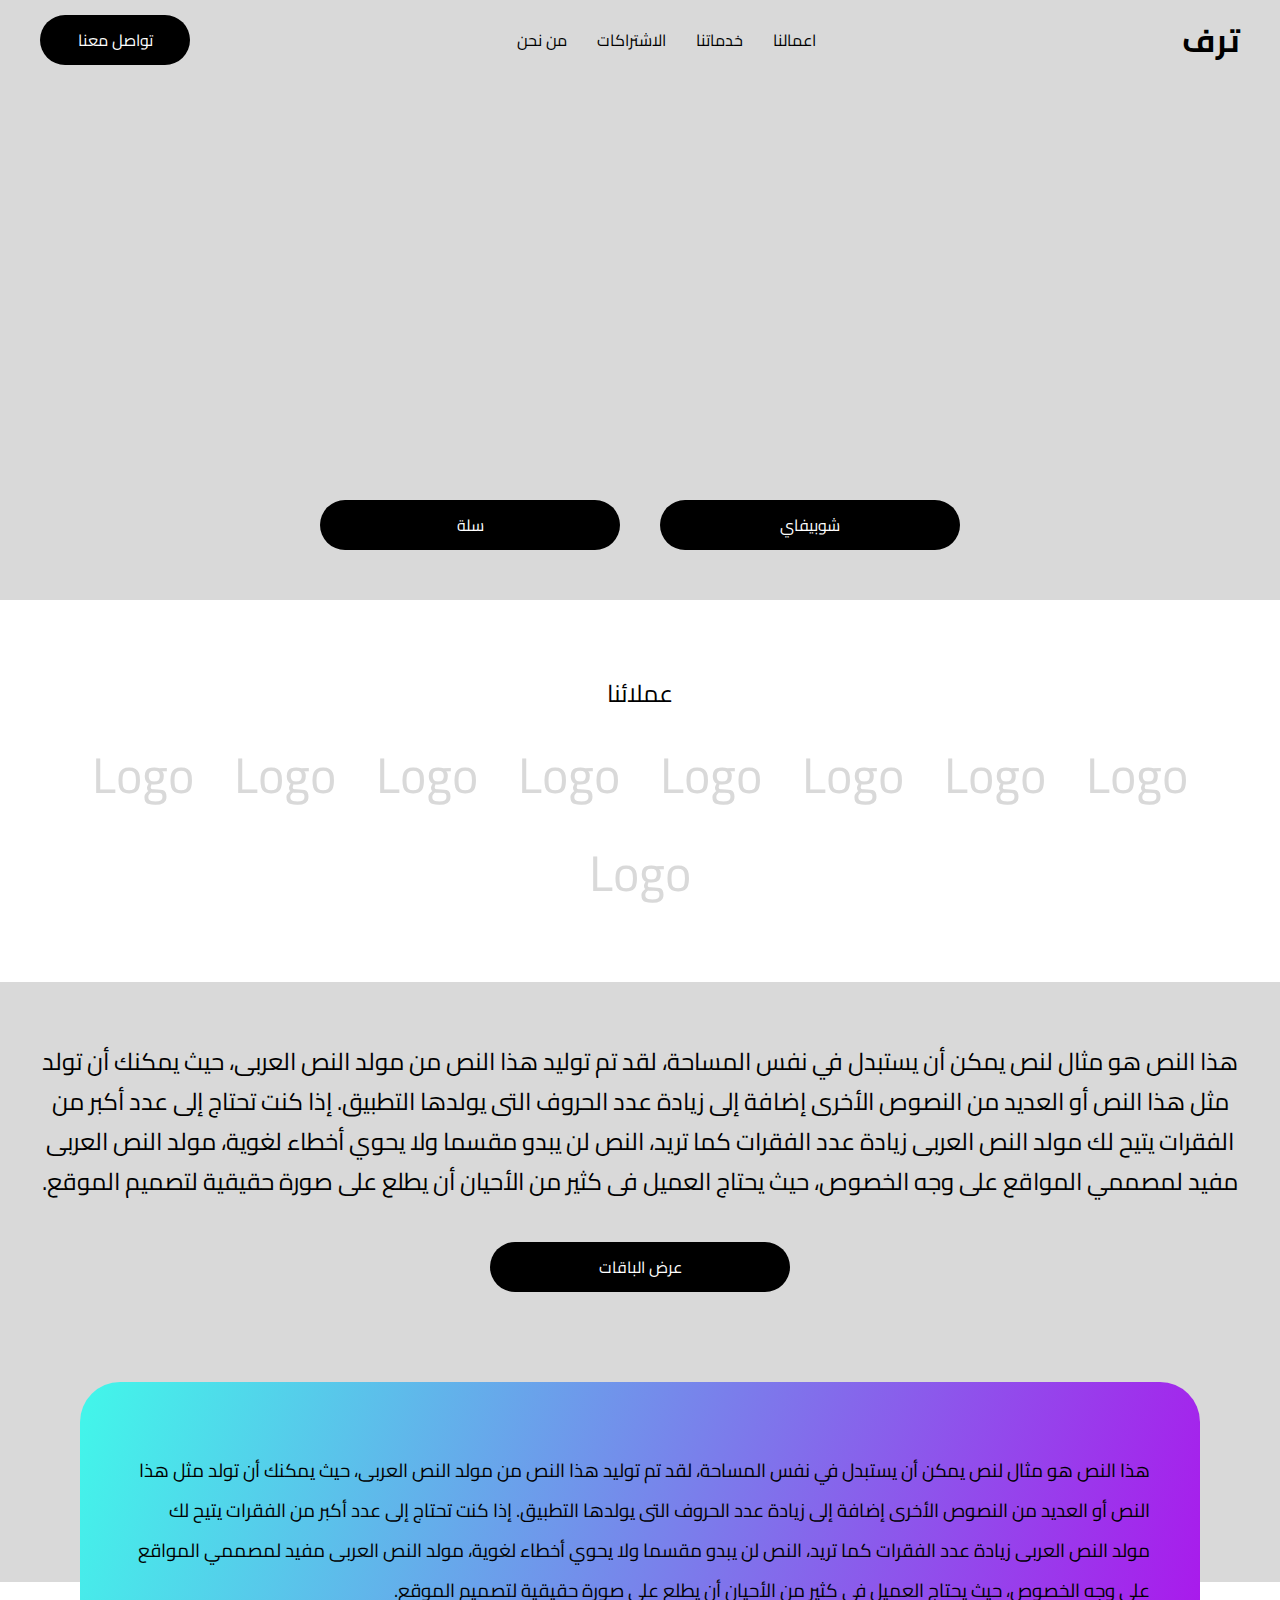
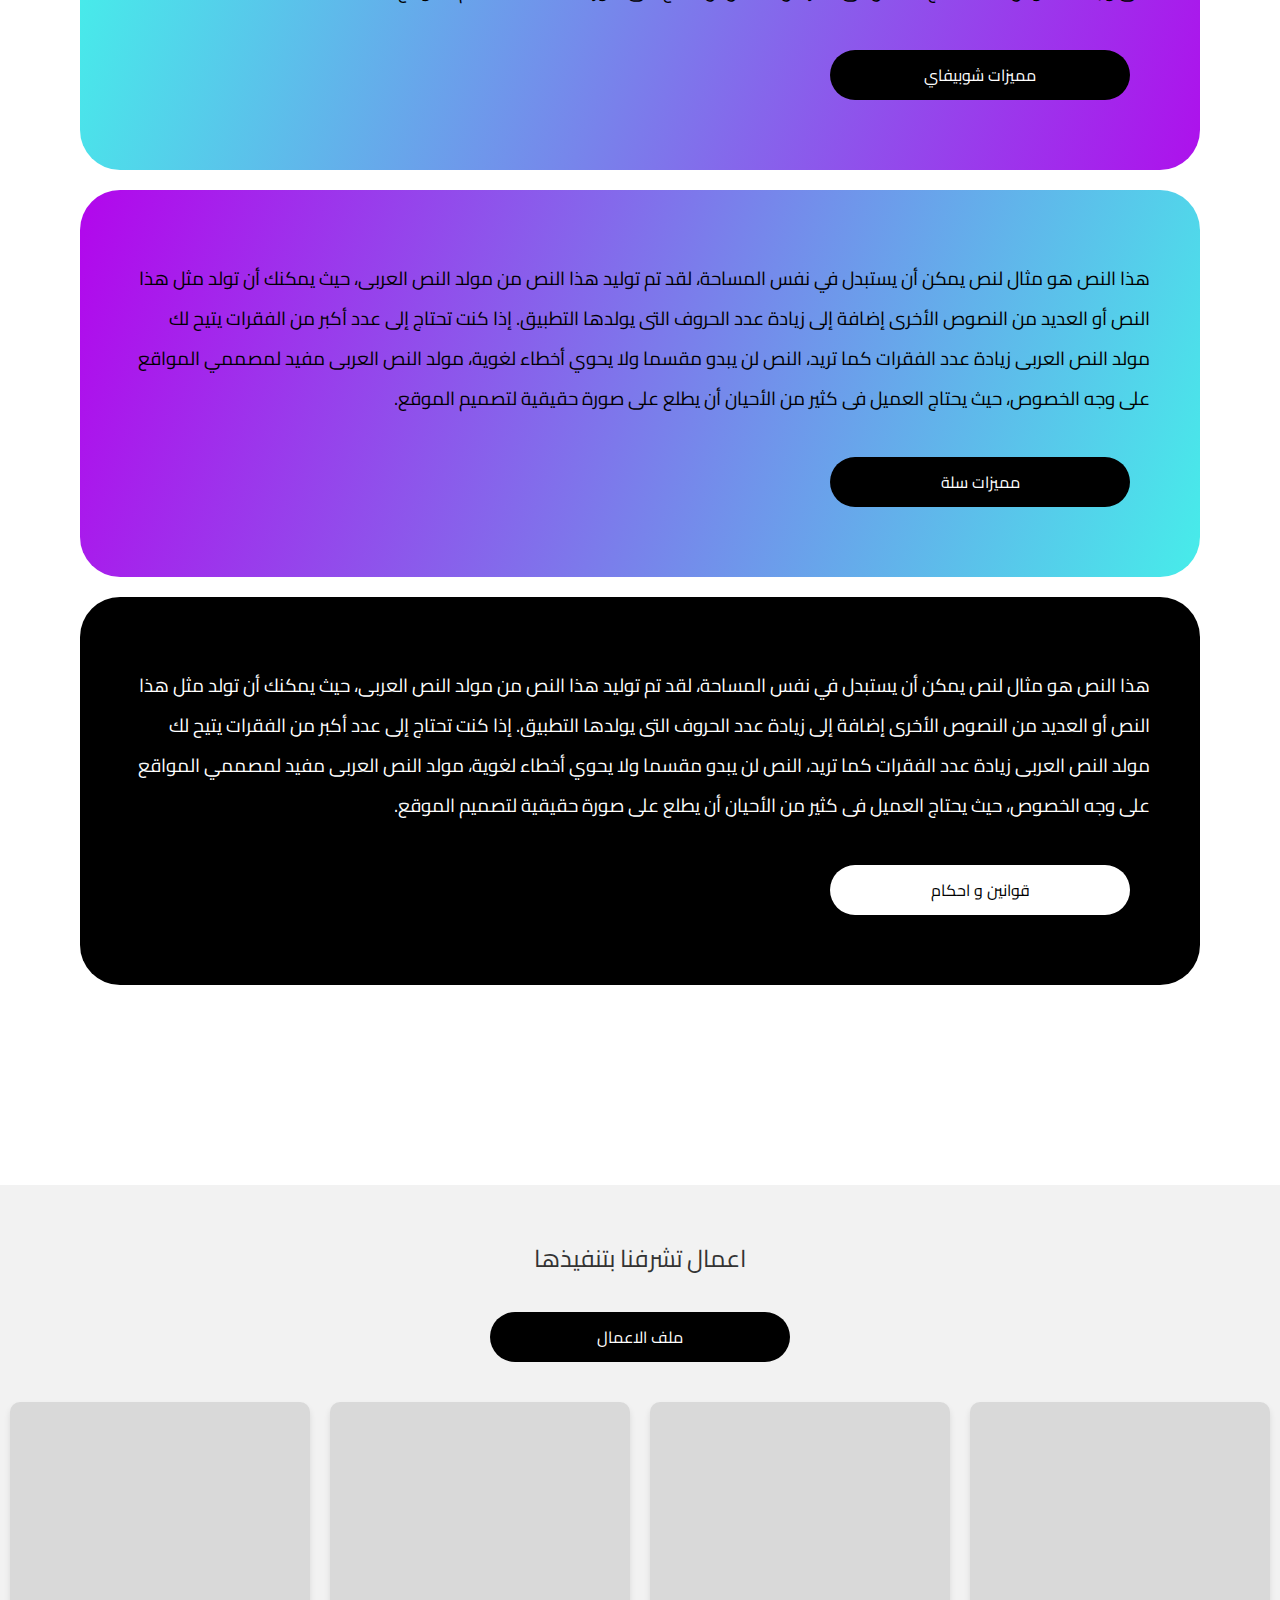
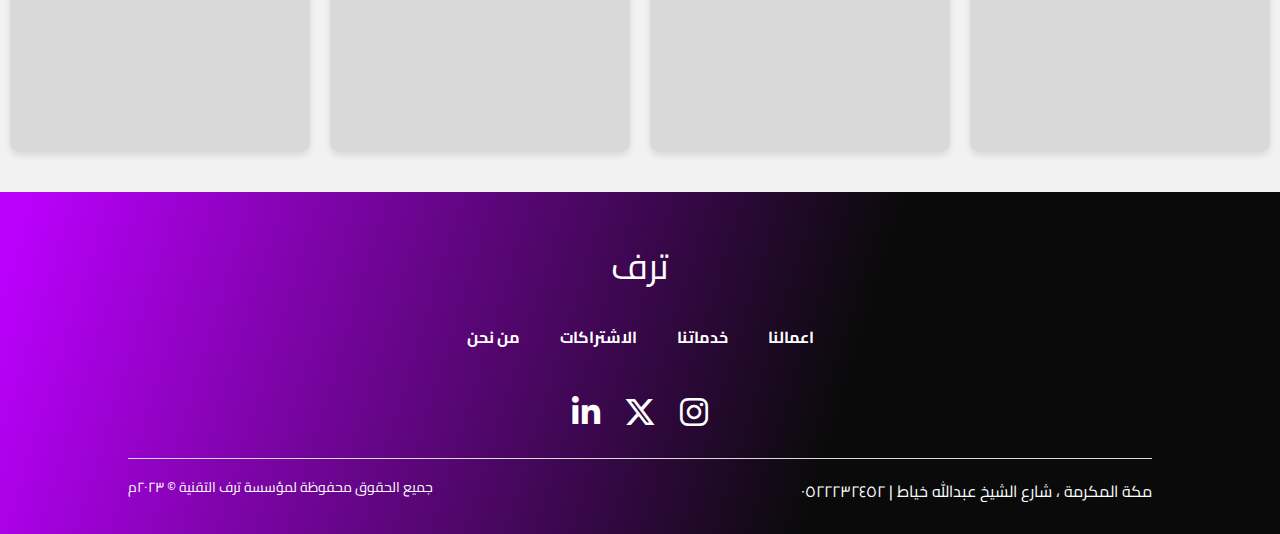
<file: index.html>
<!DOCTYPE html>
<html lang="ar" dir="rtl">
  <head>
    <meta charset="UTF-8" />
    <meta name="viewport" content="width=device-width, initial-scale=1.0" />
    <link rel="preconnect" href="https://fonts.googleapis.com" />
    <link rel="preconnect" href="https://fonts.gstatic.com" crossorigin />
    <link
      href="https://fonts.googleapis.com/css2?family=Cairo:wght@400;500;700&display=swap"
      rel="stylesheet"
    />
    <link
      rel="stylesheet"
      href="https://cdnjs.cloudflare.com/ajax/libs/font-awesome/6.4.2/css/all.min.css"
    />
    <link rel="stylesheet" href="normalize.css" />
    <link rel="stylesheet" href="style.css" />
    <title>Taraf</title>
  </head>
  <body>
    <header>
      <div class="container">
        <div class="logo">ترف</div>
        <nav>
          <ul>
            <li><a href="index.html">اعمالنا</a></li>
            <li><a href="services.html">خدماتنا</a></li>
            <li><a href="#">الاشتراكات</a></li>
            <li><a href="#">من نحن</a></li>
          </ul>
        </nav>
        <button id="contact">تواصل معنا</button>
      </div>
      <div class="btn-container">
        <button class="btn-main">شوبيفاي</button>
        <button class="btn-main">سلة</button>
      </div>
    </header>

    <section class="clients">
      <h2>عملائنا</h2>
      <div class="squares-container">
        <div class="square">Logo</div>
        <div class="square">Logo</div>
        <div class="square">Logo</div>
        <div class="square">Logo</div>
        <div class="square">Logo</div>
        <div class="square">Logo</div>
        <div class="square">Logo</div>
        <div class="square">Logo</div>
        <div class="square">Logo</div>
      </div>
    </section>

    <section class="services">
      <h2>
        هذا النص هو مثال لنص يمكن أن يستبدل في نفس المساحة، لقد تم توليد هذا
        النص من مولد النص العربى، حيث يمكنك أن تولد مثل هذا النص أو العديد من
        النصوص الأخرى إضافة إلى زيادة عدد الحروف التى يولدها التطبيق. إذا كنت
        تحتاج إلى عدد أكبر من الفقرات يتيح لك مولد النص العربى زيادة عدد الفقرات
        كما تريد، النص لن يبدو مقسما ولا يحوي أخطاء لغوية، مولد النص العربى مفيد
        لمصممي المواقع على وجه الخصوص، حيث يحتاج العميل فى كثير من الأحيان أن
        يطلع على صورة حقيقية لتصميم الموقع.
      </h2>
      <button class="servicesBtn">عرض الباقات</button>
    </section>

    <section class="articles">
      <div class="shopify">
        <h3>
          هذا النص هو مثال لنص يمكن أن يستبدل في نفس المساحة، لقد تم توليد هذا
          النص من مولد النص العربى، حيث يمكنك أن تولد مثل هذا النص أو العديد من
          النصوص الأخرى إضافة إلى زيادة عدد الحروف التى يولدها التطبيق. إذا كنت
          تحتاج إلى عدد أكبر من الفقرات يتيح لك مولد النص العربى زيادة عدد
          الفقرات كما تريد، النص لن يبدو مقسما ولا يحوي أخطاء لغوية، مولد النص
          العربى مفيد لمصممي المواقع على وجه الخصوص، حيث يحتاج العميل فى كثير من
          الأحيان أن يطلع على صورة حقيقية لتصميم الموقع.
        </h3>
        <button class="btn-main">مميزات شوبيفاي</button>
        <div class="immg"></div>
      </div>
      <div class="salla">
        <h3>
          هذا النص هو مثال لنص يمكن أن يستبدل في نفس المساحة، لقد تم توليد هذا
          النص من مولد النص العربى، حيث يمكنك أن تولد مثل هذا النص أو العديد من
          النصوص الأخرى إضافة إلى زيادة عدد الحروف التى يولدها التطبيق. إذا كنت
          تحتاج إلى عدد أكبر من الفقرات يتيح لك مولد النص العربى زيادة عدد
          الفقرات كما تريد، النص لن يبدو مقسما ولا يحوي أخطاء لغوية، مولد النص
          العربى مفيد لمصممي المواقع على وجه الخصوص، حيث يحتاج العميل فى كثير من
          الأحيان أن يطلع على صورة حقيقية لتصميم الموقع.
        </h3>
        <button class="btn-main">مميزات سلة</button>
        <div class="immg"></div>
      </div>
      <div class="law">
        <h3>
          هذا النص هو مثال لنص يمكن أن يستبدل في نفس المساحة، لقد تم توليد هذا
          النص من مولد النص العربى، حيث يمكنك أن تولد مثل هذا النص أو العديد من
          النصوص الأخرى إضافة إلى زيادة عدد الحروف التى يولدها التطبيق. إذا كنت
          تحتاج إلى عدد أكبر من الفقرات يتيح لك مولد النص العربى زيادة عدد
          الفقرات كما تريد، النص لن يبدو مقسما ولا يحوي أخطاء لغوية، مولد النص
          العربى مفيد لمصممي المواقع على وجه الخصوص، حيث يحتاج العميل فى كثير من
          الأحيان أن يطلع على صورة حقيقية لتصميم الموقع.
        </h3>
        <button class="btn-main">قوانين و احكام</button>
      </div>
    </section>

    <section id="showcase">
      <h2>اعمال تشرفنا بتنفيذها</h2>
      <button class="btn-main">ملف الاعمال</button>
      <div class="showcase-container">
        <div class="show"></div>
        <div class="show"></div>
        <div class="show"></div>
        <div class="show"></div>
      </div>
    </section>

    <footer>
      <h1>ترف</h1>
      <div class="menu1">
        <ul>
          <li><a href="#">اعمالنا</a></li>
          <li><a href="#">خدماتنا</a></li>
          <li><a href="#">الاشتراكات</a></li>
          <li><a href="#">من نحن</a></li>
        </ul>
      </div>
      <div class="social">
        <i class="fa-brands fa-instagram" style="color: #ffffff"></i>
        <i class="fa-brands fa-x-twitter" style="color: #ffffff"></i>
        <i class="fa-brands fa-linkedin-in" style="color: #ffffff"></i>
      </div>
      <hr />
      <div class="fooContainer">
        <div class="address">
          <p>مكة المكرمة ، شارع الشيخ عبدالله خياط | ٠٥٢٢٢٣٢٤٥٢</p>
        </div>
        <div class="copyright">
          جميع الحقوق محفوظة لمؤسسة ترف التقنية &copy; ٢٠٢٣م
        </div>
      </div>
    </footer>
  </body>
</html>
</file>
<file: style.css>
* {
  font-family: "Cairo", sans-serif;
  box-sizing: border-box;
  position: relative;
  font-weight: 400;
}

:root {
}
button:hover {
  scale: 1.1;
  transition: 0.5s ease-in-out;
}

header {
  width: 100vw;
  background-color: #d9d9d9;
  height: 600px;
  padding-left: 40px;
  padding-right: 40px;
}

.container {
  position: relative;
  display: flex;
  justify-content: space-between;
  align-items: center;
}

ul {
  display: flex;
  flex-direction: row;
}

ul li {
  margin: 15px;
  list-style: none;
}

ul li a {
  text-decoration: none;
  color: black;
  color: #000;
  text-decoration: none;
  -o-transition: 1s;
  -ms-transition: 1s;
  -moz-transition: 1s;
  -webkit-transition: 1s;
  transition: 1s;
}

#contact {
  position: static;
  width: 150px;
  height: 50px;
  background-color: black;
  color: white;
  border-radius: 40px;
  border: none;
  cursor: pointer;
  z-index: 1000;
}

.logo {
  font-weight: 700;
  font-size: 2em;
}

.btn-container {
  position: relative;
  display: flex;
  justify-content: center;
  align-items: center;
  top: 400px;
}

.btn-main {
  width: 300px;
  height: 50px;
  background-color: black;
  color: white;
  margin: 20px;
  border-radius: 40px;
  border: none;
  cursor: pointer;
}

/* عملائنا */

.clients {
  text-align: center;
  padding: 60px;
}

.squares-container {
  display: flex;
  flex-direction: row;
  flex-wrap: wrap;
  justify-content: center;
  align-items: center;
}

.square {
  color: #d9d9d9;
  margin: 20px;
  margin: 20px;
  font-size: 50px;
  border-radius: 20px;
}

.services {
  text-align: center;
  padding: 40px;
  height: 600px;
  line-height: 40px;
  background-color: #d9d9d9;
}

.servicesBtn {
  width: 300px;
  height: 50px;
  background-color: black;
  color: white;
  margin: 20px;
  border-radius: 40px;
  border: none;
  cursor: pointer;
}

.articles {
  display: flex;
  justify-content: center;
  align-items: center;
  flex-direction: column;
  padding-left: 80px;
  padding-right: 80px;
  top: -200px;
}

.shopify {
  width: 100%;

  background: linear-gradient(108deg, #43f4ea 1.39%, #b109ec 103.27%);
  padding: 50px;
  border-radius: 40px;
  line-height: 40px;
}
.salla {
  width: 100%;

  margin-top: 20px;
  background: linear-gradient(108deg, #b109ec 1.39%, #43f4ea 103.27%);
  padding: 50px;
  border-radius: 40px;
  line-height: 40px;
}
.law {
  width: 100%;

  margin-top: 20px;
  padding: 50px;
  background: black;
  color: white;
  line-height: 40px;
  border-radius: 40px;
}

.law .btn-main {
  background-color: white;
  color: black;
}

footer {
  background: linear-gradient(
    107deg,
    #bb00fd 1.77%,
    rgba(0, 0, 0, 0.96) 65.47%
  );
  color: white;
  text-align: center;
  padding: 30px 0; /* Add padding to top and bottom */
}

footer h1 {
  font-size: 36px;
  margin-bottom: 20px;
}

.menu1 ul {
  margin-top: 40px;
  list-style: none;
  padding: 0;
  display: flex;
  justify-content: center;
}

.menu1 ul li {
  margin: 0 20px; /* Add space between menu items */
}

.menu1 ul li a {
  text-decoration: none;
  color: white;
  font-weight: bold;
  font-size: 16px;
}

hr {
  border: none; /* Remove default border */
  border-top: 1px solid #d9d9d9; /* Add custom border style */
  width: 80%;
  margin: 20px auto; /* Center the hr element */
}

.fooContainer {
  display: flex;
  justify-content: space-between;
  flex-direction: row;
  width: 80%;
  margin: 0 auto; /* Center the content */
}

.address p {
  margin: 0; /* Remove default margins for <p> elements */
  font-size: 16px;
  text-align: right;
  line-height: 25px;
}

.copyright {
  font-size: 14px;
}

.social {
  margin-top: 40px;
}

.social i {
  font-size: 2rem;
  margin: 10px;
}

#showcase {
  text-align: center;
  background-color: #f2f2f2;
  padding: 40px 0;
}

#showcase h2 {
  font-size: 24px;
  margin-bottom: 20px;
  color: #333;
}

.showcase-container {
  display: flex;
  flex-wrap: wrap;
  justify-content: center;
  gap: 20px;
  margin-top: 20px;
}

.show {
  width: 300px;
  height: 350px; /* Adjust the height as needed */
  background-color: #d9d9d9;
  border-radius: 10px;
  box-shadow: 0 4px 6px rgba(0, 0, 0, 0.1);
}
</file>
